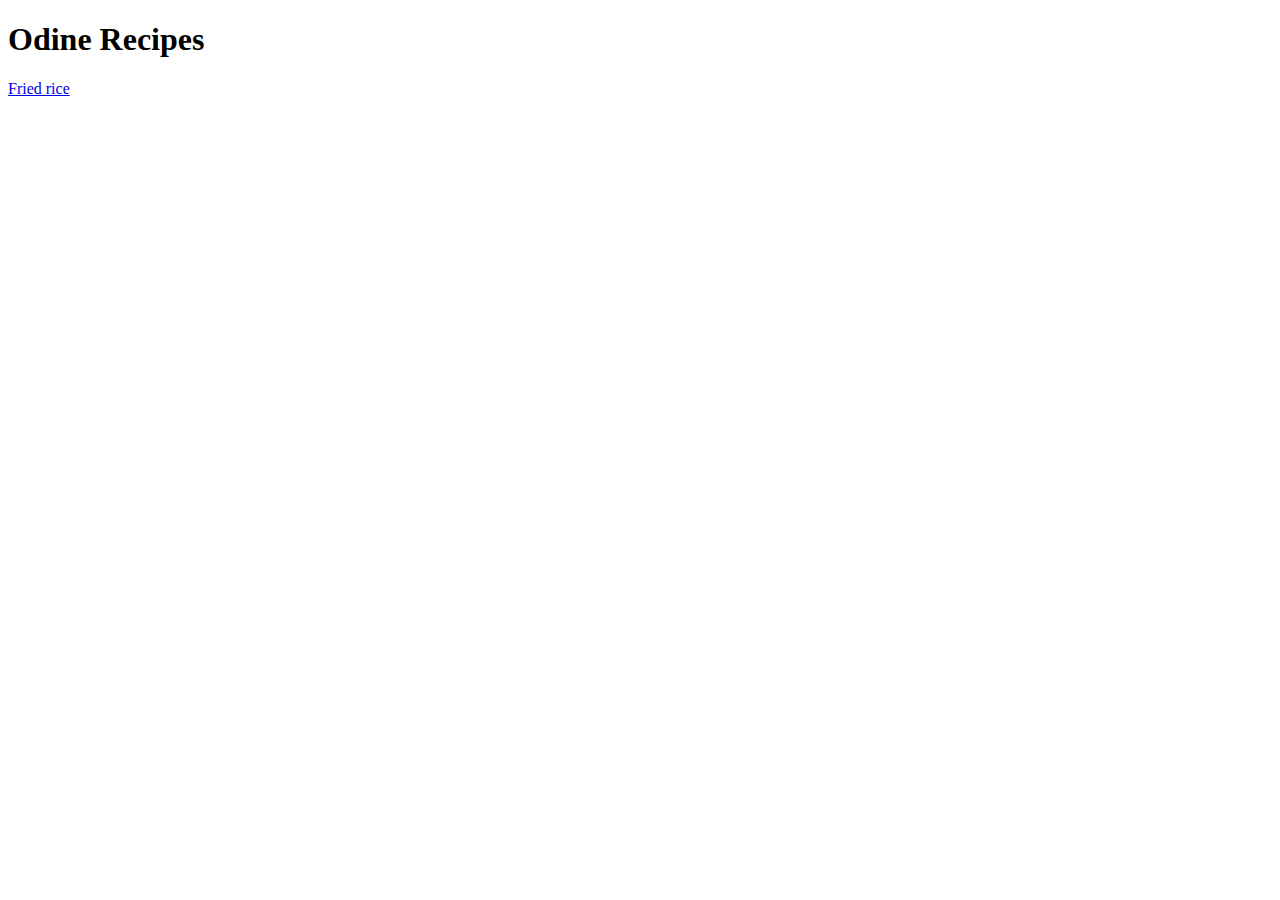
<file: index.html>
<!DOCTYPE html>
<html lang="en">
<head>
    <meta charset="UTF-8">
    <meta name="viewport" content="width=device-width, initial-scale=1.0">
    <title>Odin Recipes</title>
</head>
<body>
    <h1>Odine Recipes</h1>
    <a href="./recipes/fried_rice.html">Fried rice</a>
</body>
</html>
</file>
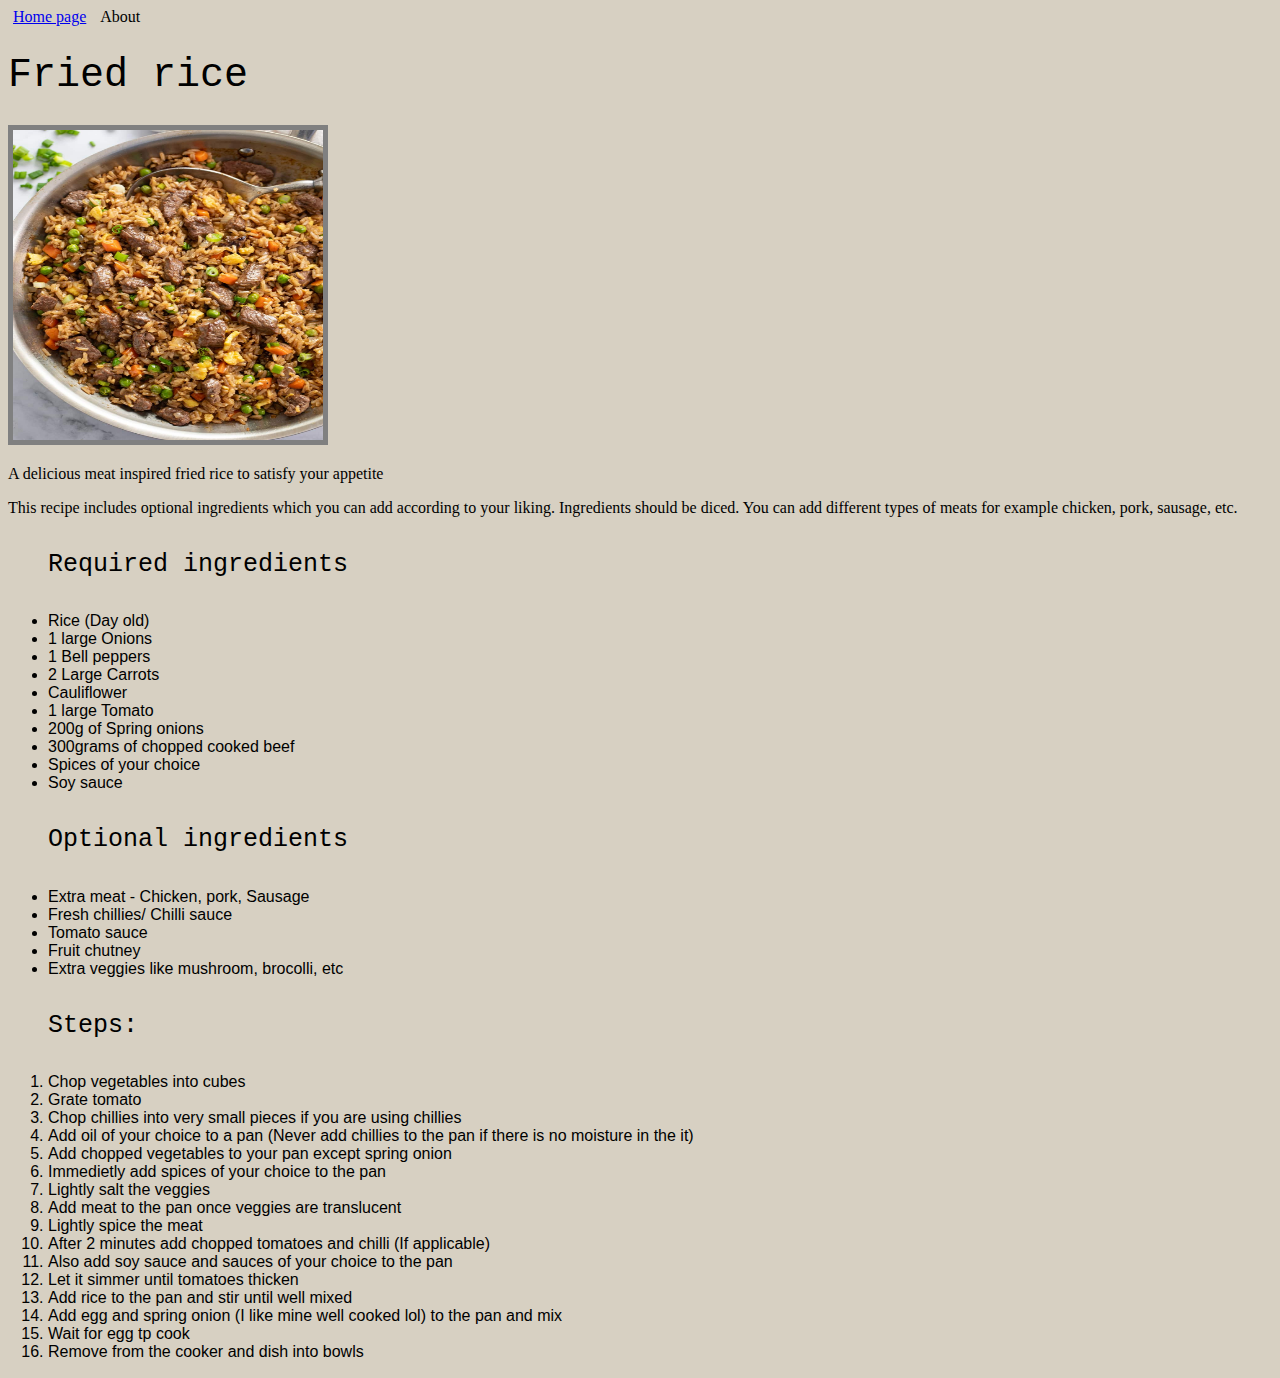
<file: recipes/fried_rice.html>
<!DOCTYPE html>
<html lang="en">
<head>
    <link rel="stylesheet" href="recipe_page.css">
    <meta charset="UTF-8">
    <meta name="viewport" content="width=device-width, initial-scale=1.0">
    <title>Fried Rice</title>
</head>
<body>
    <div>
        <a href="../index.html">Home page</a>
        <a>About</a> 
    </div>
    <h1>Fried rice</h1> 
    <img src="../recipe_images/Beef-Fried-Rice.jpg" height="310" width="310">
    <p>A delicious meat inspired fried rice to satisfy your appetite</p>
    <p>This recipe includes optional ingredients which you can add according 
        to your liking. Ingredients should be diced. You can add different types
        of meats for example chicken, pork, sausage, etc.
    </p>
    <ul><h4>Required ingredients</h4>
    <li>Rice (Day old)</li>
    <li>1 large Onions</li>
    <li>1 Bell peppers</li>
    <li>2 Large Carrots</li>
    <li>Cauliflower</li>
    <li>1 large Tomato</li>
    <li>200g of Spring onions</li>
    <li>300grams of chopped cooked beef</li>
    <li>Spices of your choice</li>
    <li>Soy sauce</li>
    </ul>

    <ul><h4>Optional ingredients</h4>
        <li>Extra meat - Chicken, pork, Sausage</li>
        <li>Fresh chillies/ Chilli sauce</li>
        <li>Tomato sauce</li>
        <li>Fruit chutney</li>
        <li>Extra veggies like mushroom, brocolli, etc</li>
    </ul>

    <ol><h4>Steps:</h4>
        <li>Chop vegetables into cubes </li>
        <li>Grate tomato</li>
        <li>Chop chillies into very small pieces if you are using chillies</li>
        <li>Add oil of your choice to a pan (Never add chillies to the pan if there is no moisture in the it)</li>
        <li>Add chopped vegetables to your pan except spring onion</li>
        <li>Immedietly add spices of your choice to the pan</li>
        <li>Lightly salt the veggies</li>
        <li>Add meat to the pan once veggies are translucent</li>
        <li>Lightly spice the meat</li>
        <li>After 2 minutes add chopped tomatoes and chilli (If applicable)</li>
        <li>Also add soy sauce and sauces of your choice to the pan</li>
        <li>Let it simmer until tomatoes thicken</li>
        <li>Add rice to the pan and stir until well mixed</li>
        <li>Add egg and spring onion (I like mine well cooked lol) to the pan and mix</li>
        <li>Wait for egg tp cook</li>
        <li>Remove from the cooker and dish into bowls</li>
    </ol>
</body>
</html>
</file>
<file: recipes/recipe_page.css>
*{
    background-color: #D7D0C2;
}

h1{
    color:black;
    font-family: "Papyrus", monospace;
    font-size:40px;
    font-weight: 200;
}

h4{
  font-family: "Papyrus", monospace;
  font-size: 25px;
  font-weight: 200;
}

ul{
  font-family: Calibri, 'Trebuchet MS', sans-serif;  
}

ol{
    font-family: Calibri, 'Trebuchet MS', sans-serif;  
}

a{
    margin:5px;
}

img{
    border: 5px solid grey;
}
</file>
